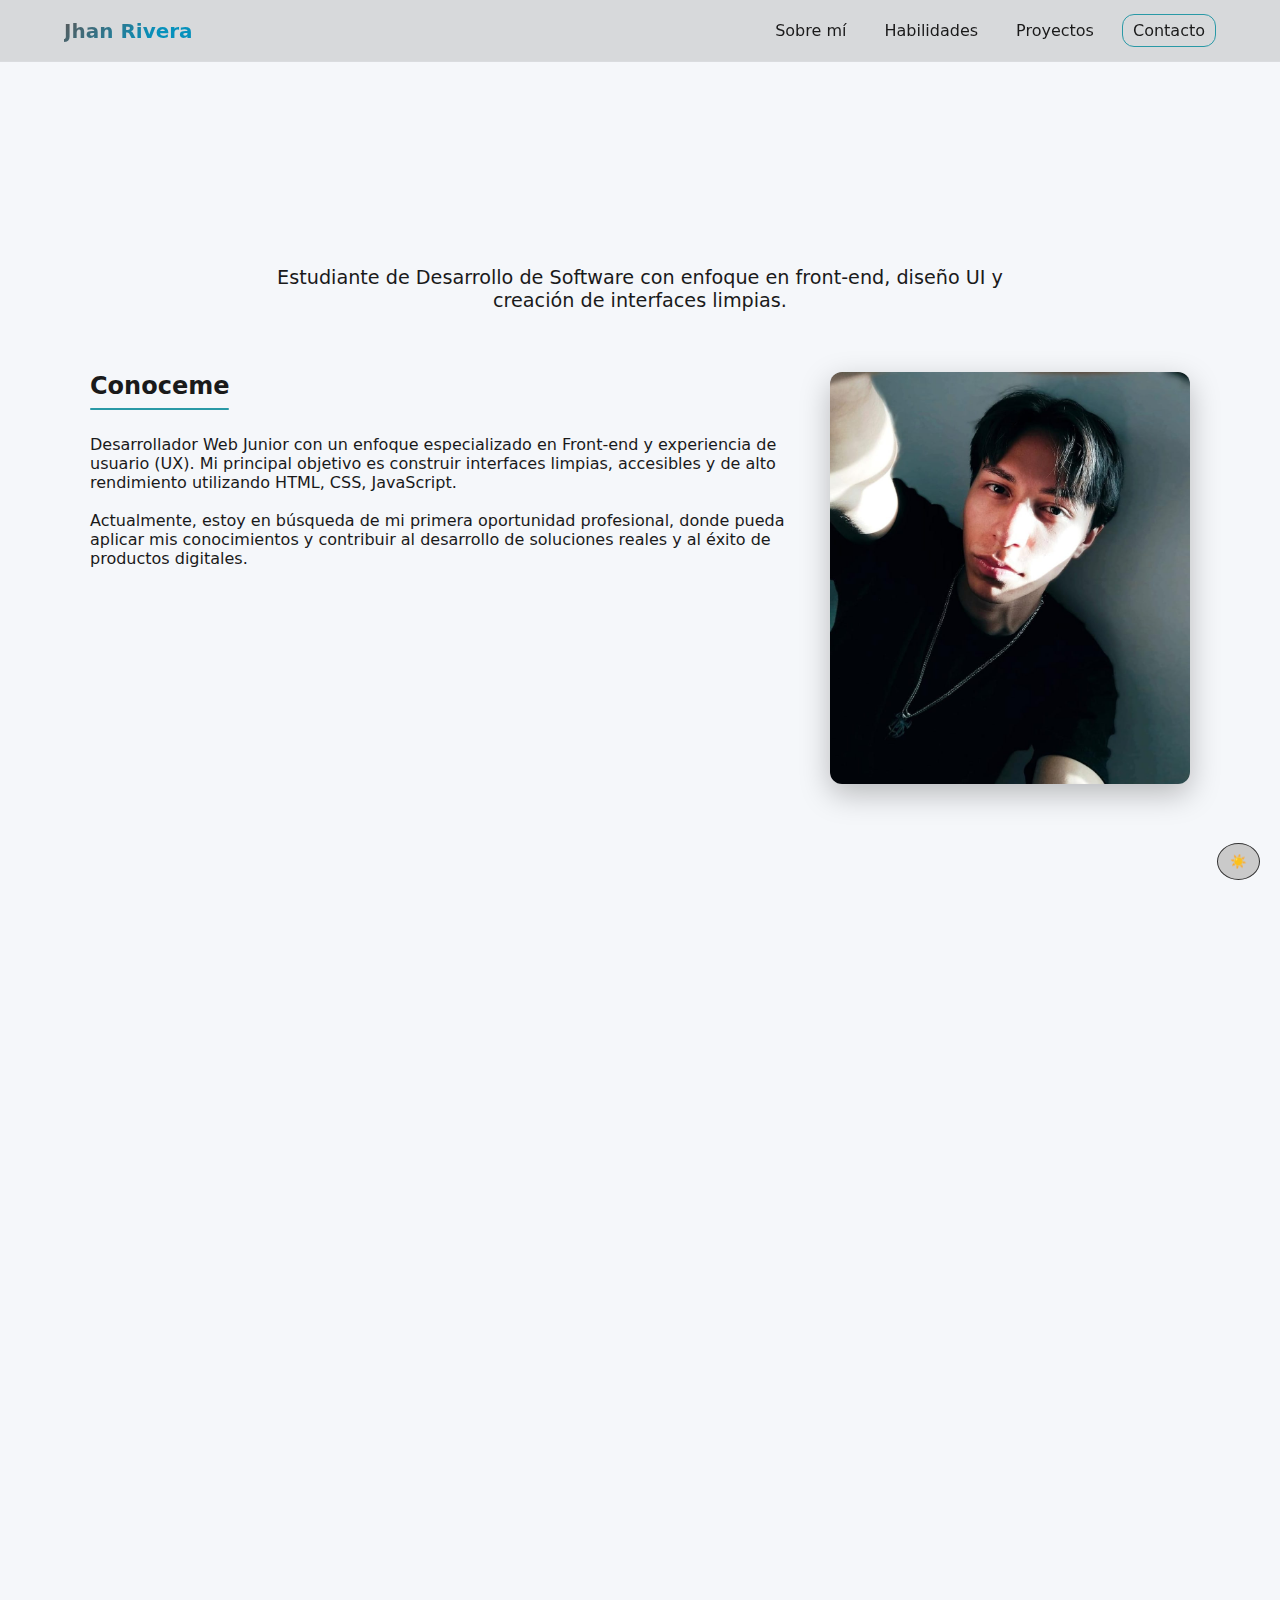
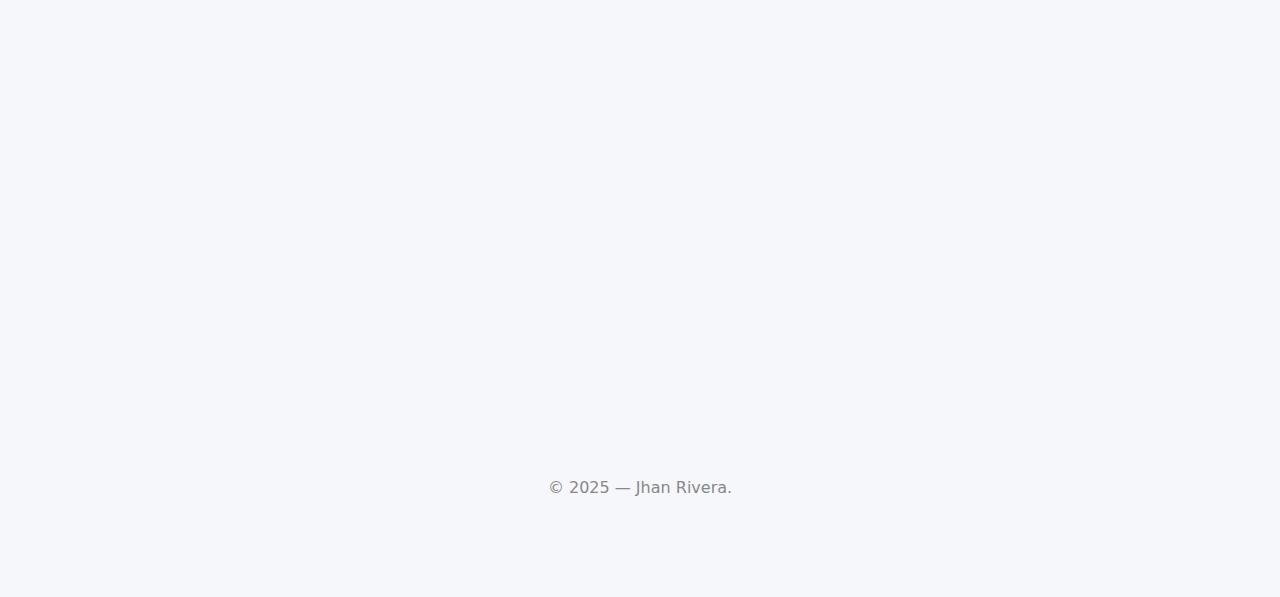
<file: index.html>
<!DOCTYPE html>
<html lang="es">
<head>
  <meta charset="utf-8">
  <meta name="viewport" content="width=device-width,initial-scale=1">
  <title>Jhan Rivera — Desarrollador Web</title>
  <link rel="stylesheet" href="css/style.css">
  <link rel="icon" type="image/png" sizes="32x32" href="media/favicon.png">
</head>

<body>

  <!-- Tema pagina-->
  <button id="themeToggle" class="theme-toggle">⚪</button>

  <header class="header">
    <div class="container nav-wrapper">
      <a class="brand" href="#hero"> <span>Jhan Rivera</span></a>

      <nav id="nav">
        <ul>
          <li><a href="#about">Sobre mí</a></li>
          <li><a href="#skills">Habilidades</a></li>
          <li><a href="#projects">Proyectos</a></li>
          <li><a href="#contact" class="cta">Contacto</a></li>
        </ul>
      </nav>

      <button class="mobile-toggle" id="menuBtn">☰</button>
    </div>
  </header>


  <!-- HERO -->
<section id="hero" class="hero">
  <div class="hero-inner">
    
    <h1 class="hero-title">
      Desarrollador Web
    </h1>

    <p class="hero-sub">
      Estudiante de Desarrollo de Software con enfoque en front-end, diseño UI y creación de interfaces limpias.
    </p>

  </div>
</section>


  <!---- SOBRE MI ---->
  
  <section class="about section" id="about">
    <div class="container about-grid">
      <div class="reveal fade-right">
        <h2 class="section-title">Conoceme</h2>
        
        <p>Desarrollador Web Junior con un enfoque especializado en Front-end y experiencia de usuario (UX). Mi principal objetivo es construir interfaces limpias, accesibles y de alto rendimiento utilizando HTML, CSS, JavaScript.</p>
        <br>
        <p>Actualmente, estoy en búsqueda de mi primera oportunidad profesional, donde pueda aplicar mis conocimientos y contribuir al desarrollo de soluciones reales y al éxito de productos digitales.</p>
      </div>

      <div class="about-photo reveal fade-left">
        <img src="media/profile.jpg" alt="Perfil">
      </div>
    </div>
  </section>
  

  <!-- HABILIDADES -->
  <section class="skills section" id="skills">
    <div class="container reveal fade-up">
      <h2 class="section-title">Habilidades</h2>
      <div class="skills-grid">
        <span>HTML</span>
        <span>CSS</span>
        <span>JavaScript</span>
        <span>Python</span>
        <span>C++</span>
      </div>
    </div>
  </section>

  <!-- PROYECTOS -->
  <section class="projects section" id="projects">
    <div class="container reveal fade-up">
      <h2 class="section-title">Proyectos</h2>

      <div class="projects-grid">

        <div class="project-card reveal fade-up">
          <img src="media/proj1.jpg" alt="Proyecto 1">
          <br>
          <h3 class="section-title">Automatizacion Con Python</h3>
          <br>
          <p>Se hacer funciones en programacion de objetos y inventarios por medio de Python.</p>
        </div>

        <div class="project-card reveal fade-up">
          <img src="media/Pancarta Logo.png" alt="Proyecto 2">
          <br>
          <h3 class="section-title">Creacion De Logos [Illustrator]</h3>
          <br>
          <p>Tengo conocimientos para crear logos vectorizados profesionales en illustrator </p>
        </div>

        <div class="project-card reveal fade-up">
          <img src="media/pagina basica.PNG" alt="Proyecto 3">
          <h3 class="section-title">Creacion Sitios Web Basicos</h3>
          <br>
          <p>Puedo hacer sitios web basicos para acciones especificas, como una calculadora IMC o algo mas especifico pero simple</p>
          <br>
        </div>

      </div>
    </div>
  </section>

  <!-- CONTACT -->
  <section class="contact section" id="contact">
  <div class="container reveal fade-up">
    <h2 class="section-title">Contacto</h2>
    <p>¿Interesado en trabajar conmigo? Escribeme por WhatsApp.</p>
    
    <div class="contact-actions">
      <a href="https://wa.link/vgx7rl" class="btn">Enviar mensaje</a>
      <img src="media/WhatsApp-icono.png" alt="Icono WhatsApp" class="whatsapp-icon">
    </div>
    
  </div>
</section>

  <footer class="footer">
    <div class="container">
      <p>© 2025 — Jhan Rivera.</p>
    </div>
  </footer>

  <script src="js/script.js"></script>
</body>
</html>
</file>
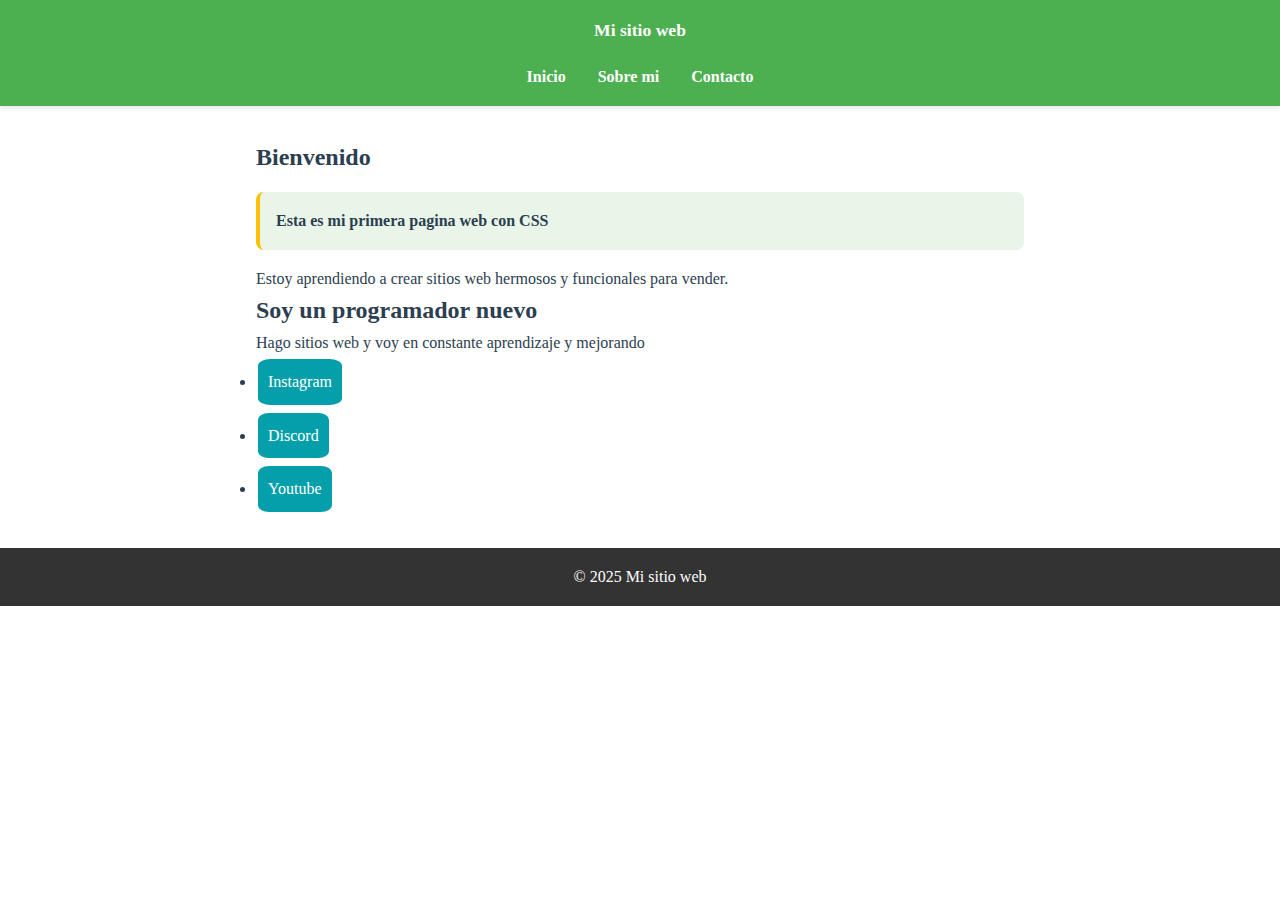
<file: pagina-css-basic/pagina CSS.html>
<!DOCTYPE html>
<html lang="es">
<head>
    <meta charset="UTF-8">
    <title>Mi primera pagina con CSS</title>
    <link rel="stylesheet" href="estilos.css">
</head>

<body>
  <header>
    <h1>Mi sitio web</h1>
    <nav>
        <ul>
            <li><a href="#inicio">Inicio</a></li>
            <li><a href="#Sobre-mi">Sobre mi</a></li>
            <li><a href="#Contacto">Contacto</a></li>
        </ul>
    </nav>
  </header>
<main>
    <section id="inicio">
        <h2>Bienvenido</h2>

        <p class="destacado">Esta es mi primera pagina web con CSS</p>
        <p>Estoy aprendiendo a crear sitios web hermosos y funcionales para vender.</p>
    </section>
    <section id="Sobre-mi">
        <h2>Soy un programador nuevo</h2>
        <p>Hago sitios web y voy en constante aprendizaje y mejorando</p>
        <ul>
            <li><a href="#instagram" class="boton-redondo-link">Instagram</a></li>
            <li><a href="#discord" class="boton-redondo-link">Discord</a></li>
            <li><a href="#youtube" class="boton-redondo-link">Youtube</a></li>
        </ul>
    </section>
</main>

    <footer>
        <p>© 2025 Mi sitio web</p>
    </footer>
</body>
</file>
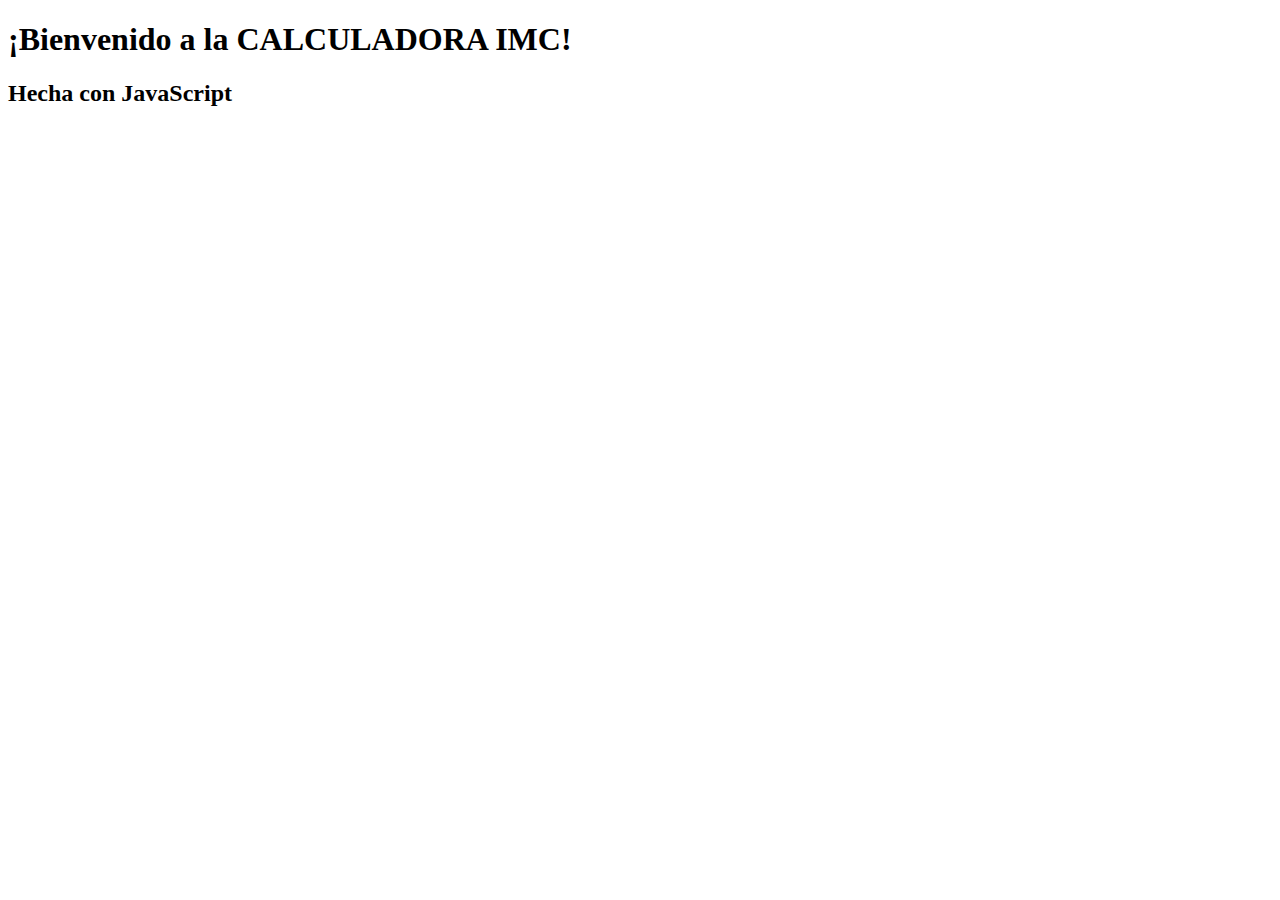
<file: Pagina-IMC-JS/Calculadora-IMC.html>
<!DOCTYPE html>
<html>
<head>
    <title>Mi primera pagina con JS</title>
</head>
<body>
    <h1>¡Bienvenido a la CALCULADORA IMC!</h1>
    <h2>Hecha con JavaScript</h2>
    <script src="script.js"></script>
</body>
</html>
</file>
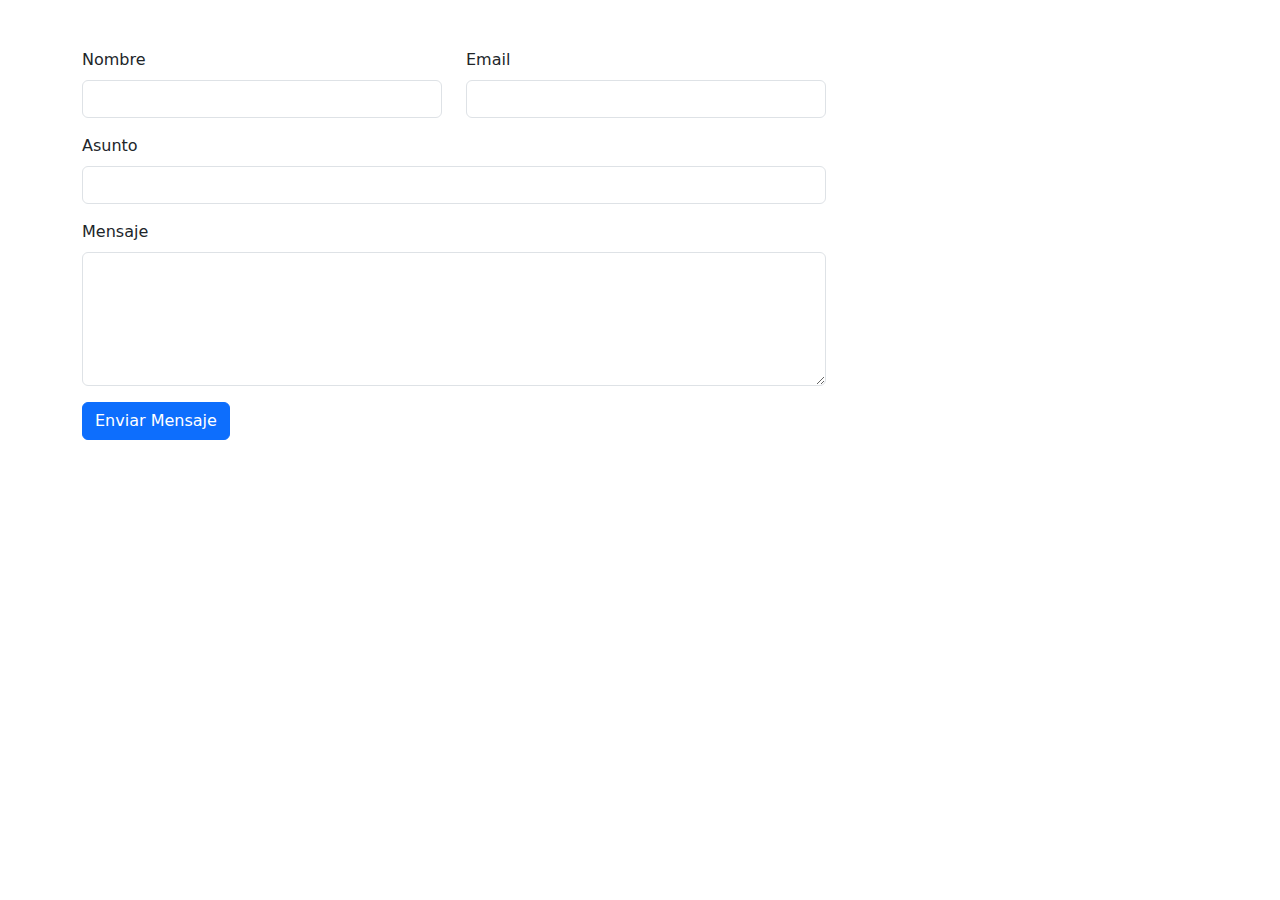
<file: paginas-html/paginacontactos.html>
<!DOCTYPE html>
<html lang="es">
<link href="https://cdn.jsdelivr.net/npm/bootstrap@5.3.8/dist/css/bootstrap.min.css" rel="stylesheet">

<head>
    <meta charset="UTF-8" name="viewport" content="width=device-width, initial-scale=1.0">
    <title>Mi pagina con Bootstrap</title>
</head>

<body>
    <!--Contacto-->
    <section id="contacto" class="py-5">
        <div class="container">
            <div class="col-md-8">
                <form>
                    <div class="row">
                        <div class="col-md-6 mb-3">
                            <label for="nombre" class="form-label">Nombre</label>
                            <input type="text" class="form-control" id="nombre" required>
                        </div>
                        <div class="col-md-6 mb-3">
                            <label for="email" class="form-label">Email</label>
                            <input type="email" class="form-control" id="email" required>
                        </div>
                    </div>
                    <div class="mb-3">
                        <label for="asunto" class="form-label">Asunto</label>
                        <input type="text" class="form-control" id="asunto" required>
                    </div>
                    <div class="mb-3">
                        <label for="mensaje" class="form-label">Mensaje</label>
                        <textarea class="form-control" id="mensaje" rows="5" required></textarea>
                    </div>
                    <button type="submit" class="btn btn-primary">Enviar Mensaje</button>
                </form>
            </div>
            <script>
                let nombre = "Jhansito";
                const edad = 19;
                let ciudad = "Bogota"
                let hobby = "Me gusta Programar :)"
                console.log("perfil:");
                console.log("Nombre: " + nombre);
                console.log("Edad: " + edad);
                console.log("Ciudad: " + ciudad);
                console.log("Hobby: " + hobby);
            </script>
        </div>
    </section>
</body>

</html>
</file>
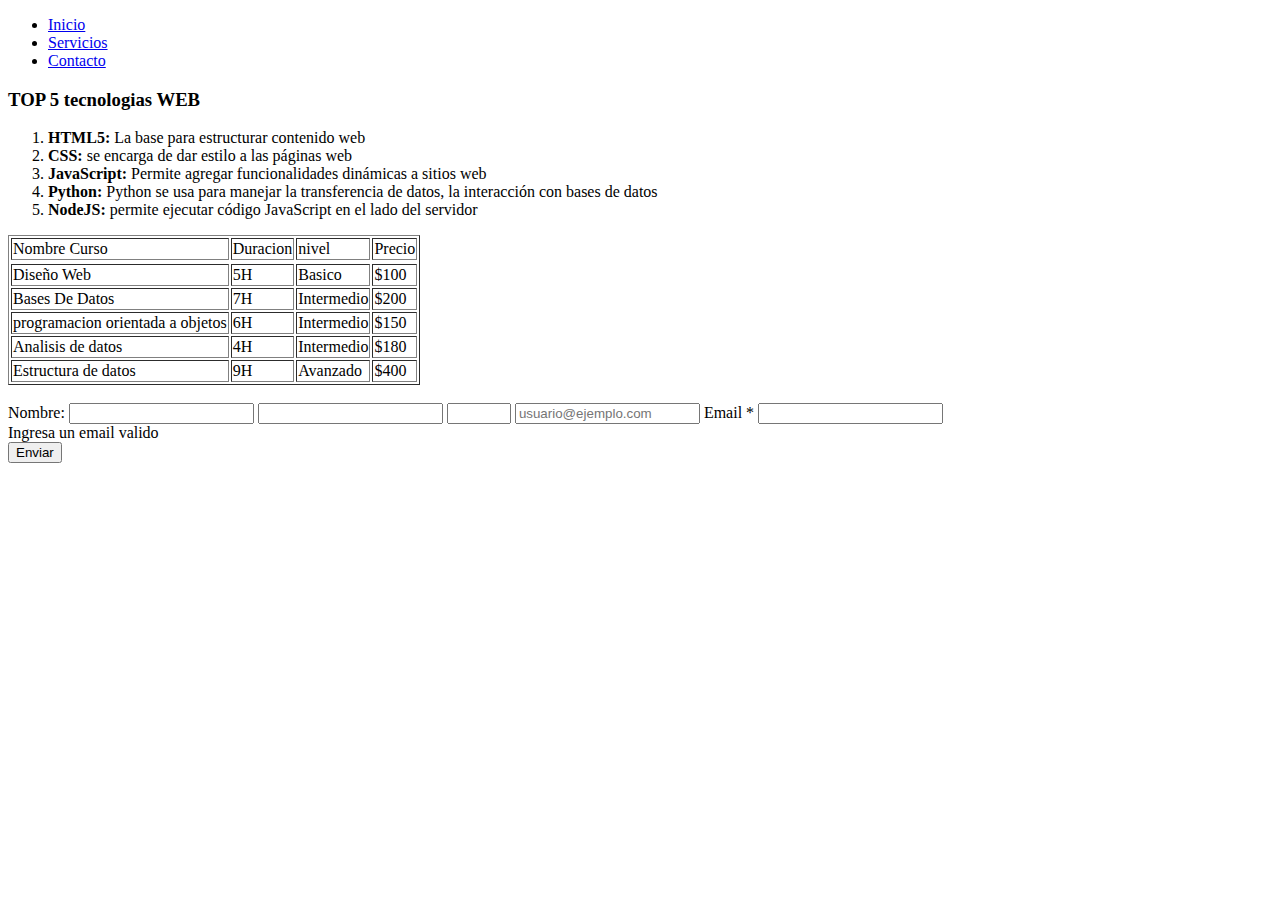
<file: paginas-html/Top5tecnologias.html>
<!DOCTYPE html>
<html lang="es">
<head>
<meta charset="UTF-8">
<title>Menu de navegacion</title>

<nav>
  <ul>
    <li><a href="#inicio">Inicio</a></li>
    <li><a href="#servicios">Servicios</a></li>
    <li><a href="#contacto">Contacto</a></li>
  </ul>
</nav>
<h3> TOP 5 tecnologias WEB</h3>
<ol>
  <li><strong>HTML5:</strong> La base para estructurar contenido web</li> 
  <li><strong>CSS:</strong> se encarga de dar estilo a las páginas web</li>
  <li><strong>JavaScript:</strong> Permite agregar funcionalidades dinámicas a sitios web</li>
  <li><strong>Python:</strong> Python se usa para manejar la transferencia de datos, la interacción con bases de datos</li>
  <li><strong>NodeJS:</strong> permite ejecutar código JavaScript en el lado del servidor</li>
</ol>

<table border>
  <tr>
    <td colspan="2">Nombre Curso</td>
    <td colspan="2">Duracion</td>
    <td colspan="2">nivel</td>
    <td colspan="2">Precio</td>
  </tr>
  <tr>
    
    
  </tr>
<tr>
  <td colspan="2">Diseño Web</td>
  <td colspan="2">5H</td>
  <td colspan="2">Basico</td>
  <td colspan="2">$100</td>
</tr>
<tr>
  <td colspan="2">Bases De Datos</td>
  <td colspan="2">7H</td>
  <td colspan="2">Intermedio</td>
  <td colspan="2">$200</td>
</tr>
<tr>
  <td colspan="2">programacion orientada a objetos</td>
  <td colspan="2">6H</td>
  <td colspan="2">Intermedio</td>
  <td colspan="2">$150</td>
</tr>
<tr>
  <td colspan="2">Analisis de datos</td>
  <td colspan="2">4H</td>
  <td colspan="2">Intermedio</td>
  <td colspan="2">$180</td>
</tr>
<tr>
  <td colspan="2">Estructura de datos</td>
  <td colspan="2">9H</td>
  <td colspan="2">Avanzado</td>
  <td colspan="2">$400</td>
</tr>
</table>
<br>
<form action="/submit" method="post">
  <label for="name">Nombre:</label>
  <input type="text" id="name" name="name" required>
  <input type="text"
         required
	 minlength="3"
	 maxlength="20"
	 pattern="[A-Za-z]+"
	 title="Solo letras, 3-20 caracteres">

  <input type="number"
	 min="1"
	 max="100"
	 step="5">

  <input type="email"
	 required
	   placeholder="usuario@ejemplo.com">

<label for="email">Email *</label>
<input type="email"
	id="email"
	name="email"
	required
	aria-required="true"
	aria-describedby="email-error">
<div id="email-error" class="error-message">
  Ingresa un email valido
</div>


  <button type="submit">Enviar</button>
</form>
</file>
<file: pagina-css-basic/estilos.css>
* {
    margin: 0;
    padding: 0;
    box-sizing: border-box;
}
body{
    font-family: Georgia, serif;
    line-height: 1.6;
    color: #2c3e50;
}
header{
    background-color: #4CAF50;
    box-shadow: 0 2px 5px rgba(0,0,0,0.1);
    color: white;
    padding: 1rem;
    text-align: center;
}

h1{
    margin-bottom: 2.5rem;
}

nav ul{
    list-style: none;
    display: flex;
    justify-content: center;
    gap: 2rem;
}
h1 {
    color: #ffffff;
    font-size: 1.1rem;
    margin-bottom: 20px;
}
nav a {
    color: white;
    text-decoration: none;
    font-weight: bold;
}
nav a:hover {
    text-decoration: underline;
}
main {
    max-width: 800px;
    margin: 2rem auto;
    padding: 0 1rem;
}
.destacado {
    background-color: #e8f5e8;
    padding: 1rem;
    border-radius: 8px;
    border-left: 4px solid #ffc107;
    margin: 1rem 0;
    font-weight: bold;
}

.boton-redondo-link {
    background-color: #049faa;
    border: none;
    color: white;
    padding: 10px;
    text-align: center;
    text-decoration: none;
    display: inline-block;
    font-size: 16px;
    margin: 4px 2px;
    border-radius: 15%;
}

.boton-redondo-link:hover {
  background-color: #ff0000;
}

footer {
    background-color: #333;
    color:white;
    text-align: center;
    padding: 1rem;
    margin-top: 2rem;
}
</file>
<file: css/style.css>
/* =========================================
   VARIABLES & RESET
========================================= */
:root {
  --bg-light: #f5f7fa;
  --bg-dark: #0e0f12;

  --text-light: #1a1a1a;
  --text-dark: #e5e5e5;

  --accent: #2999a6;

  --card-light: #cacaca;
  --card-dark: #1a1c20;

  --transition: 0.35s ease;

  --radius: 12px;
  --container: 1100px;
  
  /* TEMA BASE: Claro por defecto */
  --bg: var(--bg-light);
  --text: var(--text-light);
  --card: var(--card-light);
}

/* 1. Tema del sistema: SOBRESCRIBE si el sistema es oscuro (Anti-flicker) */
@media (prefers-color-scheme: dark) {
    :root {
        --bg: var(--bg-dark);
        --text: var(--text-dark);
        --card: var(--card-dark);
    }
}

/* 2. Tema del usuario: SOBRESCRIBE el tema del sistema si data-theme está presente */
[data-theme="light"] {
  --bg: var(--bg-light);
  --text: var(--text-light);
  --card: var(--card-light);
}
[data-theme="dark"] {
  --bg: var(--bg-dark);
  --text: var(--text-dark);
  --card: var(--card-dark);
}

/* Reset general */
* {
  margin: 0;
  padding: 0;
  box-sizing: border-box;
  font-family: Inter, system-ui, -apple-system, "Segoe UI", Roboto, Arial;
}
html, body {
  background: var(--bg);
  color: var(--text);
  scroll-behavior: smooth;
  transition: background var(--transition), color var(--transition);
}

/* Containers */
.container {
  width: 90%;
  max-width: var(--container);
  margin: 0 auto;
  padding: 60px 0;
}


/* -----------------------------------
   HEADER — Blur optimizado estilo Ram
----------------------------------- */

.header {
  position: sticky;
  top: 0;
  height: 62px; 
  display: flex;
  align-items: center;
  backdrop-filter: blur(8px); 
  -webkit-backdrop-filter: blur(8px);
  background: rgba(0, 0, 0, 0.12); 
  border-bottom: 1px solid rgba(255,255,255,0.07);
  z-index: 1000;
}

/* Wrapper interno */
.nav-wrapper {
  width: 100%;
  max-width: 1200px;
  margin: 0 auto;
  padding: 0 24px;
  display: flex;
  justify-content: space-between;
  align-items: center;
}

/* Marca */
.brand {
  font-weight: 700;
  font-size: 1.25rem;
  color: var(--text);
  text-decoration: none;
}

/* Acento con degradado */
.brand span {
  background: linear-gradient(135deg, #5a5959 0%, #0691bc 70%);
  -webkit-background-clip: text;
  background-clip: text;
  -webkit-text-fill-color: transparent;
  color: transparent;
}

@supports not (-webkit-background-clip: text) {
  .brand span {
    background: none;
    color: #6e8efb;
  }
}

/* Nav */
nav ul {
  display: flex;
  gap: 18px;
  list-style: none;
}

nav ul li a {
  color: var(--text);
  text-decoration: none;
  font-weight: 500;
  padding: 6px 10px;
  transition: color .25s ease;
}

nav ul li a:hover {
  color: var(--accent);
}

/* CTA */
.cta {
  border: 1px solid var(--accent);
  border-radius: var(--radius);
}

/* Mobile */
.mobile-toggle {
  display: none;
  background: none;
  font-size: 22px;
  border: none;
  color: var(--text);
}


/* =========================================
   HERO SECTION
========================================= */
.hero {
  padding-top: 140px;
  text-align: center;
}

.hero-inner {
  max-width: 850px;
  margin: 0 auto;
  padding: 0 20px;
}

.hero-title {
  font-size: 2.6rem;
  font-weight: 700;
  line-height: 1.2;
  margin-bottom: 14px;
  opacity: 0; /* Inicialmente oculto para animación JS/CSS */
}

/* Título con margen de párrafo */
.hero-text h1 {
  font-size: 2.4rem;
  line-height: 1.2;
  margin-bottom: 14px;
}
.hero-text p {
  font-size: 1.1rem;
  margin-bottom: 22px;
}

/* Botón general */
.btn {
  display: inline-block;
  background: var(--accent);
  padding: 12px 18px;
  border-radius: var(--radius);
  color: white;
  font-weight: 700;
  text-decoration: none;
}

/* Hero image */
.hero-photo img {
  width: 100%;
  border-radius: var(--radius);
  box-shadow: 0 20px 40px rgba(0,0,0,0.25);
}

/* =========================================
   ABOUT
========================================= */
.about-grid {
  display: grid;
  grid-template-columns: 1fr 360px;
  gap: 40px;
}
.about-photo img {
  width: 100%;
  border-radius: var(--radius);
  box-shadow: 0 10px 30px rgba(0,0,0,0.25);
}

/* =========================================
   SKILLS
========================================= */
.skills-grid {
  display: grid;
  grid-template-columns: repeat(4, 1fr);
  gap: 18px;
}
.skills-grid span {
  background: var(--card);
  padding: 14px;
  border-radius: var(--radius);
  text-align: center;
  font-weight: bold;
  box-shadow: 0 8px 20px rgba(0,0,0,0.15);
}

/* =========================================
   PROJECTS
========================================= */
.projects-grid {
  margin-top: 30px;
  display: grid;
  grid-template-columns: repeat(3, 1fr);
  gap: 22px;
}

.project-card {
  background: var(--card);
  padding: 14px;
  border-radius: var(--radius);
  box-shadow: 0 12px 30px rgba(0,0,0,0.18);
  transition: var(--transition);
  cursor: pointer;
}
.project-card:hover {
  transform: translateY(-6px);
}

.project-card img {
  width: 100%;
  height: 160px;
  object-fit: cover;
  border-radius: var(--radius);
  margin-bottom: 12px;
}

/* =========================================
   SCROLL ANIMATIONS
========================================= */
.reveal {
  opacity: 0;
  transform: translateY(30px);
  transition: 0.8s ease;
}
.reveal.visible {
  opacity: 1;
  transform: translateY(0);
}

.fade-up { transform: translateY(30px); }
.fade-left { transform: translateX(40px); }
.fade-right { transform: translateX(-40px); }

/* =========================================
   FOOTER
========================================= */
.footer {
  padding: 40px 0;
  text-align: center;
  color: #888;
}

/* =========================================
   THEME SWITCH BUTTON
========================================= */
.theme-toggle {
  position: fixed;
  right: 20px;
  bottom: 20px;
  background: var(--card);
  padding: 10px 12px;
  border-radius: 50%;
  border: 1px solid #333;
  cursor: pointer;
  z-index: 500;
  transition: var(--transition);
}
.theme-toggle:hover {
  transform: scale(1.1);
}

/* =========================================
   RESPONSIVE
========================================= */
@media (max-width: 900px) {
  nav ul {
    display: none;
    flex-direction: column;
    background: var(--card);
    padding: 20px;
    position: absolute;
    right: 20px;
    top: 70px;
    border-radius: var(--radius);
  }

  .mobile-toggle { display: block; }

  .hero-grid {
    grid-template-columns: 1fr;
  }
  .about-grid {
    grid-template-columns: 1fr;
  }

  .projects-grid {
    grid-template-columns: 1fr;
  }
}

/* =========================================
   HERO — Animación moderna letra por letra (INP FIX)
========================================= */
.hero-sub {
  font-size: 1.2rem;
  opacity: 0;
  color: var(--text);
  margin-top: 10px;
  transform: translateY(14px);
  /* TRANSICIÓN: Ahora controlada por CSS */
  transition: opacity .6s ease 1s, transform .6s ease 1s; 
}

.hero-sub.visible {
  opacity: 1;
  transform: translateY(0);
}

/* Animación letra por letra (CLAVE INP FIX) */
.animated-char {
  opacity: 0;
  display: inline-block;
  transform: translateY(14px);
  animation: letterFade 0.45s ease forwards;
  /* Usa la variable establecida en JS para el delay individual */
  animation-delay: var(--delay); 
}

@keyframes rise {
  0% {
    opacity: 0;
    transform: translateY(14px);
  }
  100% {
    opacity: 1;
    transform: translateY(0);
  }
}

@keyframes letterFade {
  0% {
    opacity: 0;
    transform: translateY(18px);
  }
  100% {
    opacity: 1;
    transform: translateY(0);
  }
}

/* =========================================
   ESTILO DE TÍTULO CON LÍNEA ABAJO
========================================= */

.section-title {
  display: inline-block; /* Para que la línea se ajuste al ancho del texto */
  position: relative;
  margin-bottom: 25px; /* Añade espacio debajo del título y la línea */
}

/* Pseudo-elemento para crear la línea debajo del título */
.section-title::after {
  content: "";
  display: block;
  width: 100%; /* La línea abarca todo el ancho del texto "Conoceme" */
  height: 2px;
  background: var(--accent); /* Usamos el color de acento para que sea más notable */
  margin-top: 8px; /* Espacio entre el texto del título y la línea */
  border-radius: 2px;
}

/* =========================================
   CONTACTO — NUEVOS ESTILOS
========================================= */

/* 1. Contenedor para alinear el botón y el icono */
.contact-actions {
  display: flex; /* Habilita el alineamiento horizontal */
  align-items: center; /* Alinea verticalmente el botón y el icono */
  gap: 15px; /* Espacio entre el botón y el icono */
  margin-top: 20px; /* Separación del párrafo superior */
}

/* 2. Estilo para reducir el icono de WhatsApp */
.whatsapp-icon {
  width: 45px; 
  height: auto;
  opacity: 0.8;
  transition: opacity 0.3s ease;
  cursor: pointer;
  /* AJUSTE FINO: Mueve el icono 2px hacia abajo para la alineación visual */
  transform: translateY(2px);
}

.whatsapp-icon:hover {
  opacity: 1; /* Aumenta opacidad al pasar el ratón */
}

/* =========================================
   EJEMPLOS DE WEBS
========================================= */

.examples-grid {
  margin-top: 30px;
  display: flex;
  flex-direction: column; /* Apila los botones verticalmente */
  gap: 15px;
  max-width: 650px; /* Limita el ancho del contenedor de botones */
  margin-left: auto;
  margin-right: auto;
}

.example-btn {
  display: flex;
  justify-content: space-between; /* Alinea el texto a la izquierda y el icono a la derecha */
  align-items: center;
  background: var(--card); /* Usa el color de fondo de las tarjetas */
  padding: 18px 25px;
  border-radius: var(--radius);
  color: var(--text);
  text-decoration: none;
  font-weight: 600;
  font-size: 1.1rem;
  border: 1px solid rgba(136, 136, 136, 0.1); /* Borde sutil */
  box-shadow: 0 10px 25px rgba(0,0,0,0.1);
  transition: transform 0.3s ease, box-shadow 0.3s ease;
}

.example-btn:hover {
  transform: translateY(-3px);
  box-shadow: 0 15px 35px rgba(0,0,0,0.15);
}

.example-btn span {
  /* Estilo para el texto */
}

.example-btn img {
  width: 20px; /* Tamaño del ícono de enlace */
  filter: grayscale(100%);
  transition: filter 0.3s ease;
}

.example-btn:hover img {
  filter: none; /* Desactiva el filtro en hover */
}
</file>
